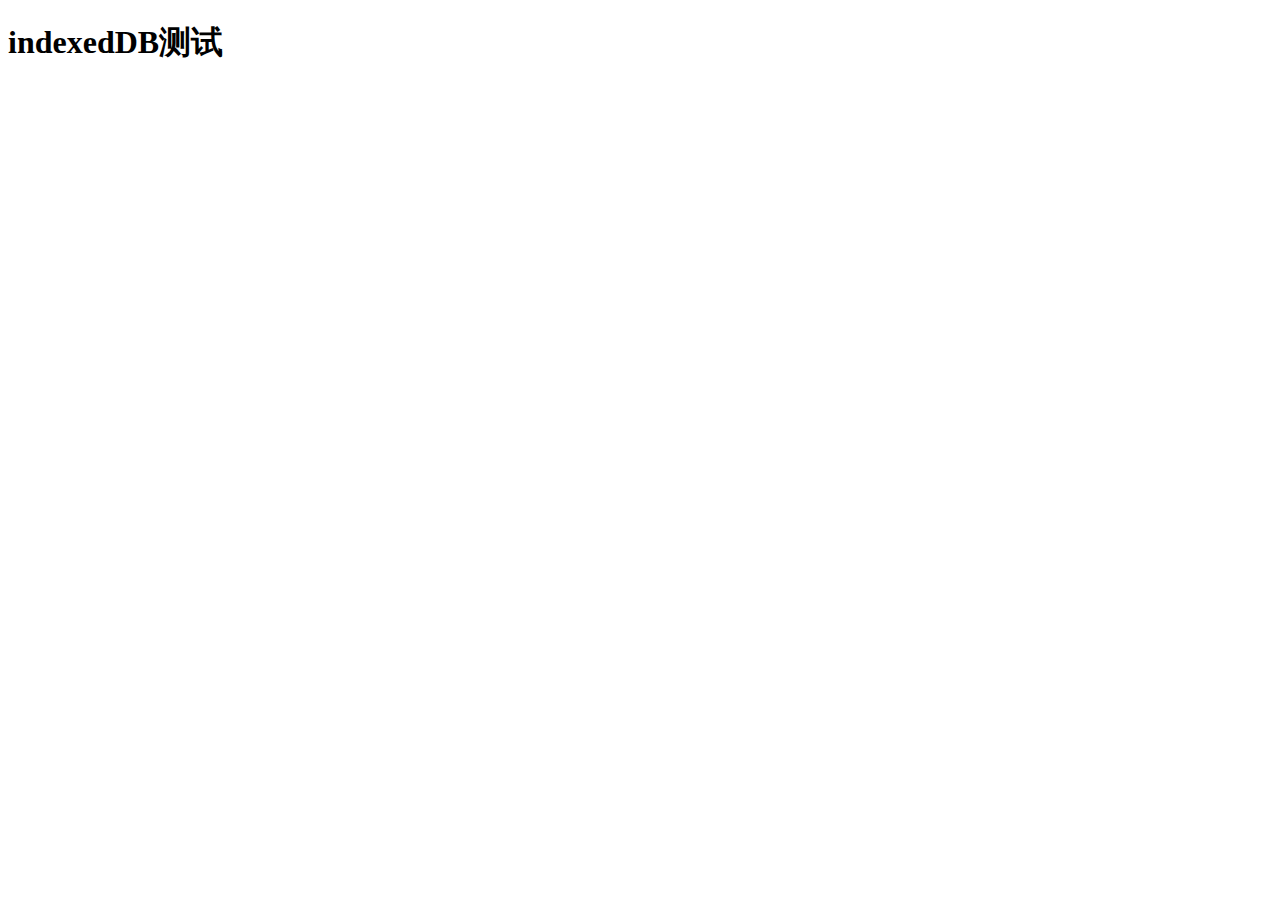
<file: areas/common/indexedDB.html>
<!DOCTYPE html>
<html>
<head lang="en">
    <meta charset="UTF-8">
    <title></title>
    <script>
        /* 创建indexedDB数据库 -- store（表） */

        /* 1：获得indexedDB对象 -- 配置浏览器兼容性 */
        window.indexedDB = window.indexedDB || window.mozIndexedDB || window.webkitIndexedDB || window.msIndexedDB;
        window.IDBTransaction = window.IDBTransaction || window.webkitIDBTransaction || window.msIDBTransaction;
        window.IDBKeyRange = window.IDBKeyRange || window.webkitIDBKeyRange || window.msIDBKeyRange;
        window.IDBCursor = window.IDBCursor || window.webkitIDBCursor || window.msIDBCursor;

        /* 2：定义indexedDb中数据库store的一些配置信息 */
        var dbInfo = {
            dbName: "IndexDB",  // 数据库的名称
            dbVersion: 2022    // 数据库的版本号
        };

        /* 3：创建数据库连接 -- open */
        var dbContent = window.indexedDB.open(dbInfo.dbName, dbInfo.dbVersion);

        /* 3.1: 检测indexedDb是否变换更新 -- 包括store表的增减和某一张store内容的变化 */
        dbContent.onupgradeneeded = function (e) {
            console.log(e.target.result);
        };

        /* 3.2: 数据库连接成功后执行的函数，进行我们一般的数据 增删查改 操作 */
        dbContent.onsuccess = function (e) {
            console.log(e.target.result);
            console.log(e.target.result.objectStoreNames);
            console.log('数据库连接成功');
        };

        /* 3.3: 数据库连接失败后执行的函数。*/
        dbContent.onerror = function (e) {

        };


    </script>
</head>
<body>
<h1>indexedDB测试</h1>
</body>
</html>
</file>
